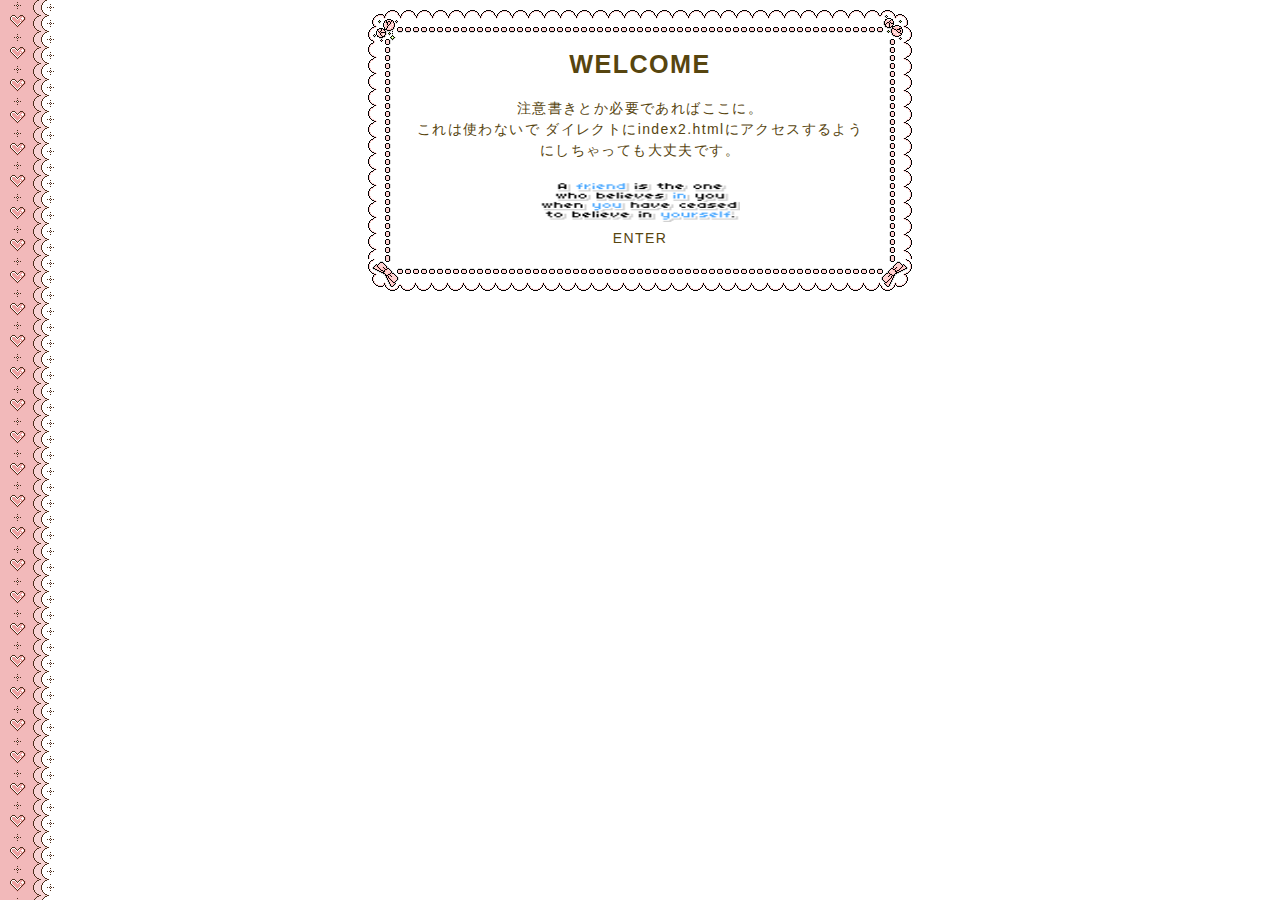
<file: index.html>
<!DOCTYPE html>
<html lang="ja">
<head>
<meta charset="UTF-8">
<meta http-equiv="X-UA-Compatible" content="IE=edge">
<meta name="viewport" content="width=device-width, initial-scale=1.0">
<title>----タイトル----</title>
<link rel="stylesheet" href="style.css" type="text/css">
</head>
<body id="page">

<!-- ▼メイン▼ -->
<div id="contents">
<div id="indexcontents-inner">

<!-- ▼枠▼ -->
<div class="k01"></div>
<div class="u03"></div>
<div class="k02"></div>
<div class="cf"></div>
<div class="l01">
<div class="r01">
<div id="indexcontents-box">

<!-- ▼枠の中▼ -->
<h1>WELCOME</h1>

<br>
注意書きとか必要であればここに。 <br>
これは使わないで ダイレクトにindex2.htmlにアクセスするようにしちゃっても大丈夫です。<br><br>
<a href="index2.html"><img src="image/ba01.gif" width="200" height="40" alt="image"><br>ENTER</a>

<!-- ▲枠の中▲ -->

</div></div></div>
<div class="k03"></div>
<div class="s03"></div>
<div class="k04"></div>
<div class="cf"></div>
<!-- ▲枠▲ -->

</div></div><!-- ▲メイン▲ -->

</body>
</html>
</file>
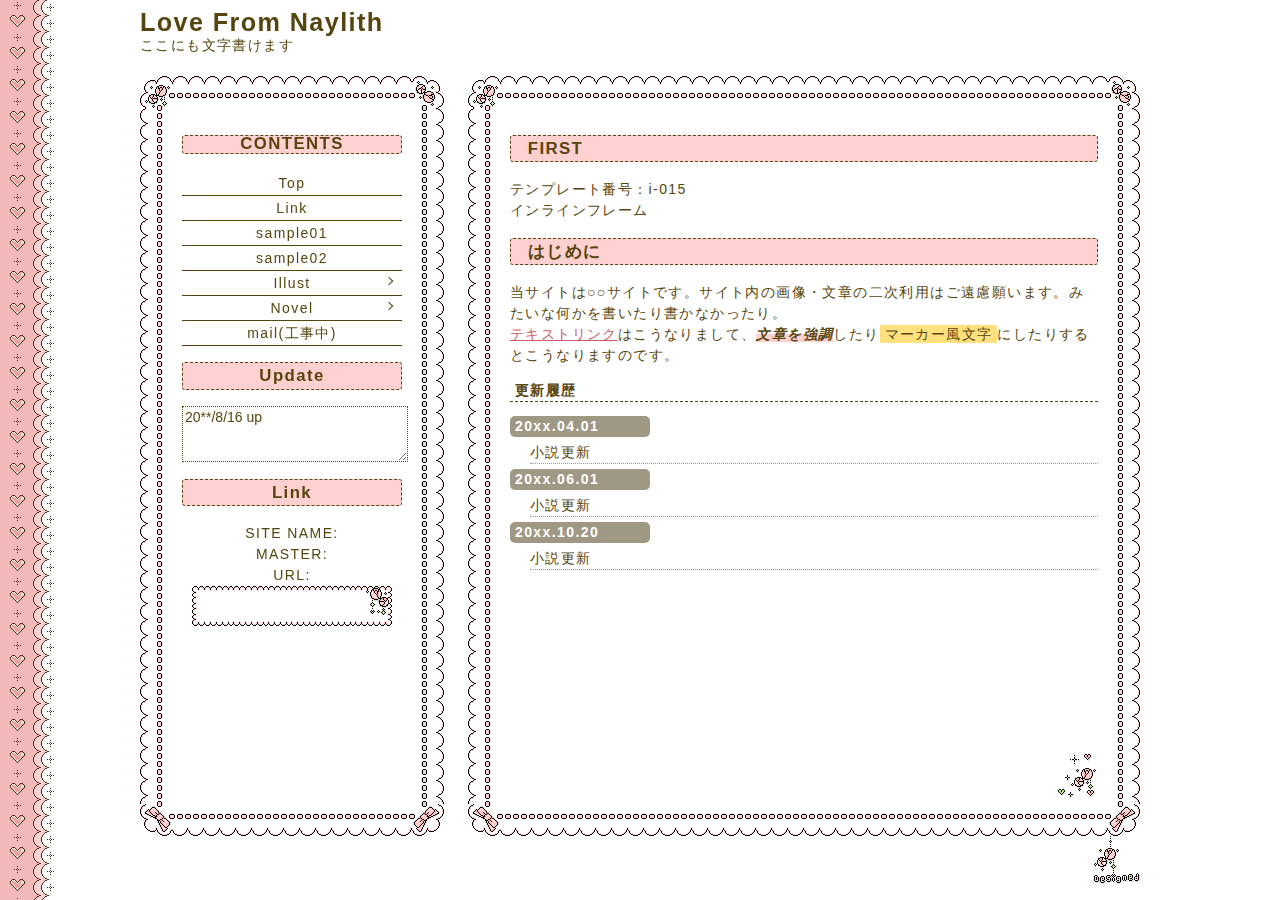
<file: index2.html>
<!DOCTYPE html>
<html lang="ja">
<head>
<meta charset="UTF-8">
<meta http-equiv="X-UA-Compatible" content="IE=edge">
<meta name="viewport" content="width=device-width, initial-scale=1.0">
<title>----タイトル----</title>
<link rel="stylesheet" href="style.css" type="text/css">
</head>
<body id="page">

<!-- ▼全体の囲み▼ -->
<div id="wrapper" class="cf">

<!-- ▼ヘッダ▼ -->
<header>
<h1>Love From Naylith</h1>
ここにも文字書けます

<div id="open"><span id="open-icon"></span></div>
</header><!-- ▲ヘッダ▲ -->

<!-- ▼右側▼ -->
<div id="rightcolumn">

<!-- ▼枠▼ -->
<div class="k01"></div>
<div class="u02"></div>
<div class="k02"></div>
<div class="cf"></div>
<div class="l01">
<div class="r01">
<div id="rightcolumn-inner">

<div class="if-container"><iframe src="main.html" name="if" title="iframe" class="ifrm"></iframe></div>

</div></div></div>
<div class="k03"></div>
<div class="s02"></div>
<div class="k04"></div>
<div class="cf"></div>
<!-- ▲枠▲ -->

</div><!-- ▲右側▲ -->


<!-- ▼左側▼ -->
<div id="leftcolumn">
<div id="leftcolumn-box-wrap">

<!-- ▼枠▼ -->
<div class="k01"></div>
<div class="u01"></div>
<div class="k02"></div>
<div class="cf"></div>
<div class="l01">
<div class="r01">
<div id="leftcolumn-inner">

<!-- ▼枠の中▼ -->

<!-- ▼メニュー▼ -->
<div id="menu">
<h2>CONTENTS</h2>
<nav>
<!-- インラインフレーム内に開く時はtarget="if" -->
<ul>

<li><p><a href="main.html" target="if">Top</a></p>
<li><p><a href="link.html" target="if">Link</a></p>
<li><p><a href="sample.html" target="if">sample01</a></p>
<li><p><a href="sample02.html" target="if">sample02</a></p>

<li><p><span>Illust</span></p>
<ul class="sub-menu">
<li><a href="#">サブメニュー1</a>
<li><a href="#">サブメニュー2</a>
<li><a href="#">サブメニュー3</a>
</ul>

<li><p><span>Novel</span></p>
<ul class="sub-menu">
<li><a href="#">サブメニュー1</a>
<li><a href="#">サブメニュー2</a>
</ul>

<li><p><a href="#">mail(工事中)</a></p>

</ul>
</nav>
</div>
<!-- ▲メニュー▲ -->

<h2>Update</h2>
<textarea rows="3" cols="20">20**/8/16 up</textarea>

<h2>Link</h2>
SITE NAME:<br>MASTER:<br>URL:<br>
<img src="image/banner200.gif" alt="banner">

<!-- ▲枠の中▲ -->

</div></div></div>
<div class="k03"></div>
<div class="s01"></div>
<div class="k04"></div>
<div class="cf"></div>
<!-- ▲枠▲ -->

</div></div><!-- ▲左側▲ -->

<div class="cf"></div>

<footer>
<div id="fl"><a href="http://foollovers.com" target="_blank"><img src="image/fl.gif" width="46" height="48" alt="FOOL LOVERS"></a></div>
</footer>
</div><!-- ▲全体の囲み▲ -->

<!-- jquery -->
<script src="https://ajax.googleapis.com/ajax/libs/jquery/2.1.4/jquery.min.js"></script>
<script src="js/jquery.height.js"></script>
<script src="js/jquery.toggle.js"></script>

</body>
</html>
</file>
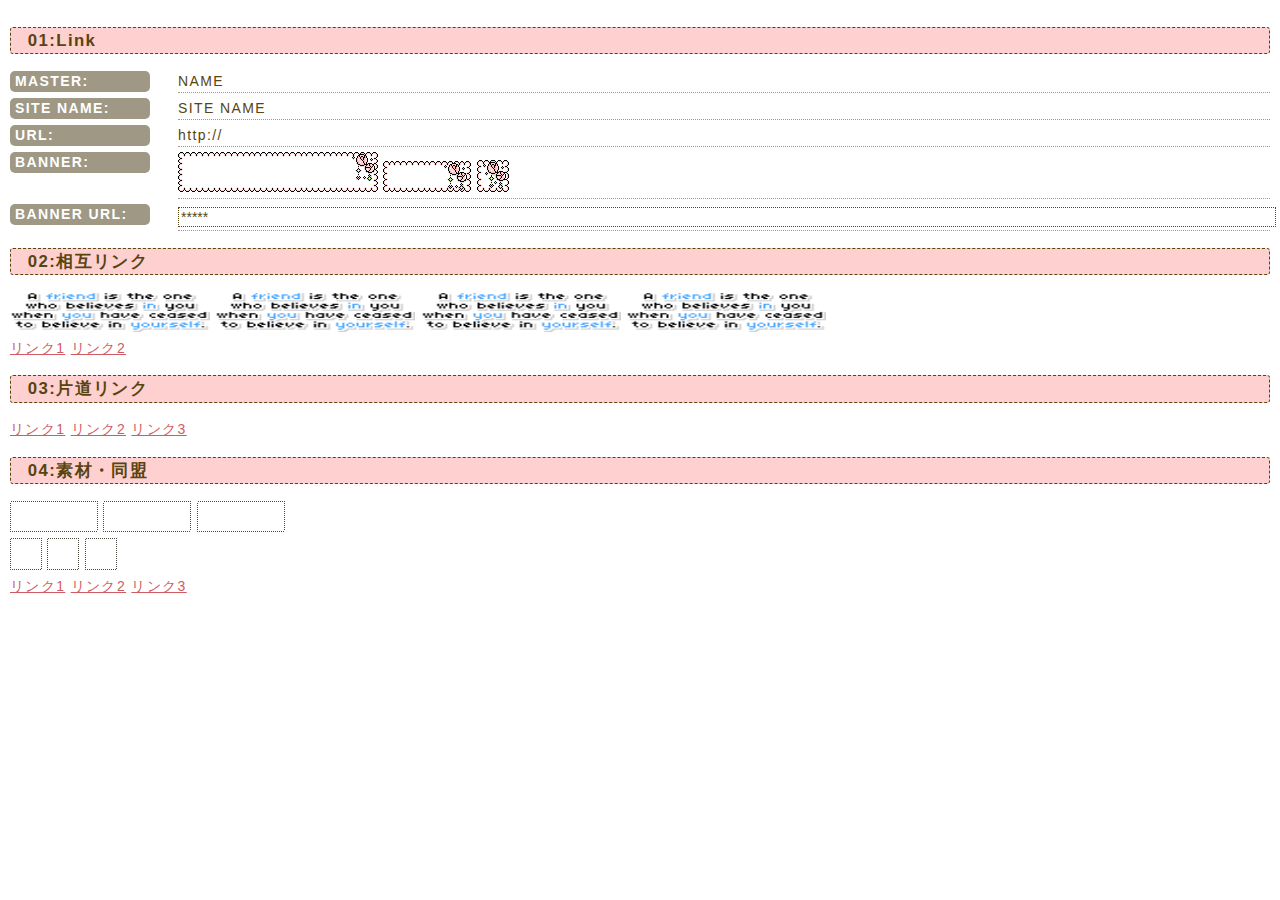
<file: link.html>
<!DOCTYPE html>
<html lang="ja">
<head>
<meta charset="UTF-8">
<meta http-equiv="X-UA-Compatible" content="IE=edge">
<meta name="viewport" content="width=device-width, initial-scale=1.0">
<title>----タイトル----</title>
<link rel="stylesheet" href="style.css" type="text/css">
</head>
<body>

<div class="h2">01:Link</div>

<dl>
<dt>MASTER:</dt>
<dd>NAME</dd>

<dt>SITE NAME:</dt>
<dd>SITE NAME</dd>

<dt>URL:</dt>
<dd>http://</dd>

<dt>BANNER:</dt>
<dd>
<img src="image/banner200.gif" width="200" height="40" alt="banner">
<img src="image/banner88.gif" width="88" height="31" alt="banner">
<img src="image/banner32.gif" width="32" height="32" alt="banner">
</dd>

<dt>BANNER URL:</dt>
<dd><input size="20" type="text" name="url" value="*****"></dd>
</dl>

<div class="h2">02:相互リンク</div>
<a href="#"><img src="image/ba01.gif" width="200" height="40" alt="image"></a>
<a href="#"><img src="image/ba01.gif" width="200" height="40" alt="image"></a>
<a href="#"><img src="image/ba01.gif" width="200" height="40" alt="image"></a>
<a href="#"><img src="image/ba01.gif" width="200" height="40" alt="image"></a><br>
<a href="#">リンク1</a>
<a href="#">リンク2</a>

<div class="h2">03:片道リンク</div>
<a href="#">リンク1</a>
<a href="#">リンク2</a>
<a href="#">リンク3</a>

<div class="h2">04:素材・同盟</div>
<a href="#"><img src="image/ba02.gif" width="88" height="31" alt="image"></a>
<a href="#"><img src="image/ba02.gif" width="88" height="31" alt="image"></a>
<a href="#"><img src="image/ba02.gif" width="88" height="31" alt="image"></a><br>
<a href="#"><img src="image/ba03.gif" width="32" height="32" alt="image"></a>
<a href="#"><img src="image/ba03.gif" width="32" height="32" alt="image"></a>
<a href="#"><img src="image/ba03.gif" width="32" height="32" alt="image"></a><br>
<a href="#">リンク1</a>
<a href="#">リンク2</a>
<a href="#">リンク3</a>

<!-- ページトップに戻る -->
<a href="#" id="pagetop">▲top</a>

<!-- jquery -->
<script src="https://ajax.googleapis.com/ajax/libs/jquery/2.1.4/jquery.min.js"></script>
<script src="js/jquery.scroll.js"></script>
</body>
</html>
</file>
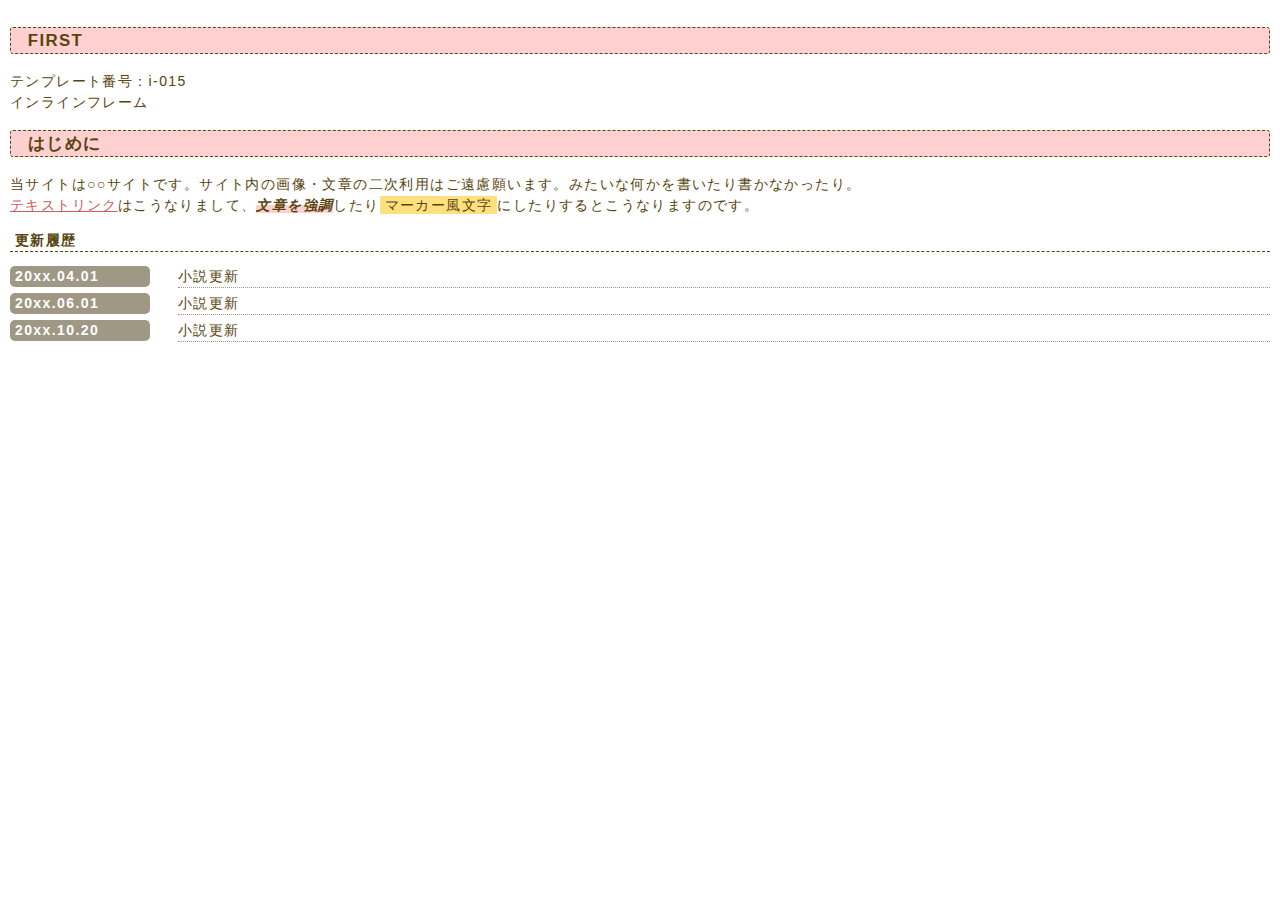
<file: main.html>
<!DOCTYPE html>
<html lang="ja">
<head>
<meta charset="UTF-8">
<meta http-equiv="X-UA-Compatible" content="IE=edge">
<meta name="viewport" content="width=device-width, initial-scale=1.0">
<title>----タイトル----</title>
<link rel="stylesheet" href="style.css" type="text/css">
</head>
<body>

<div class="h2">FIRST</div>
テンプレート番号：i-015<br>
インラインフレーム

<div class="h2">はじめに</div>

当サイトは○○サイトです。サイト内の画像・文章の二次利用はご遠慮願います。みたいな何かを書いたり書かなかったり。<br>
<a href="#">テキストリンク</a>はこうなりまして、<em>文章を強調</em>したり<span class="marker">マーカー風文字</span>にしたりするとこうなりますのです。

<div class="h3">更新履歴</div>

<dl>
<dt>20xx.04.01</dt>
<dd>小説更新</dd>

<dt>20xx.06.01</dt>
<dd>小説更新</dd>

<dt>20xx.10.20</dt>
<dd>小説更新</dd>
</dl>

<!-- ページトップに戻る -->
<a href="#" id="pagetop">▲top</a>

<!-- jquery -->
<script src="https://ajax.googleapis.com/ajax/libs/jquery/2.1.4/jquery.min.js"></script>
<script src="js/jquery.scroll.js"></script>
</body>
</html>
</file>
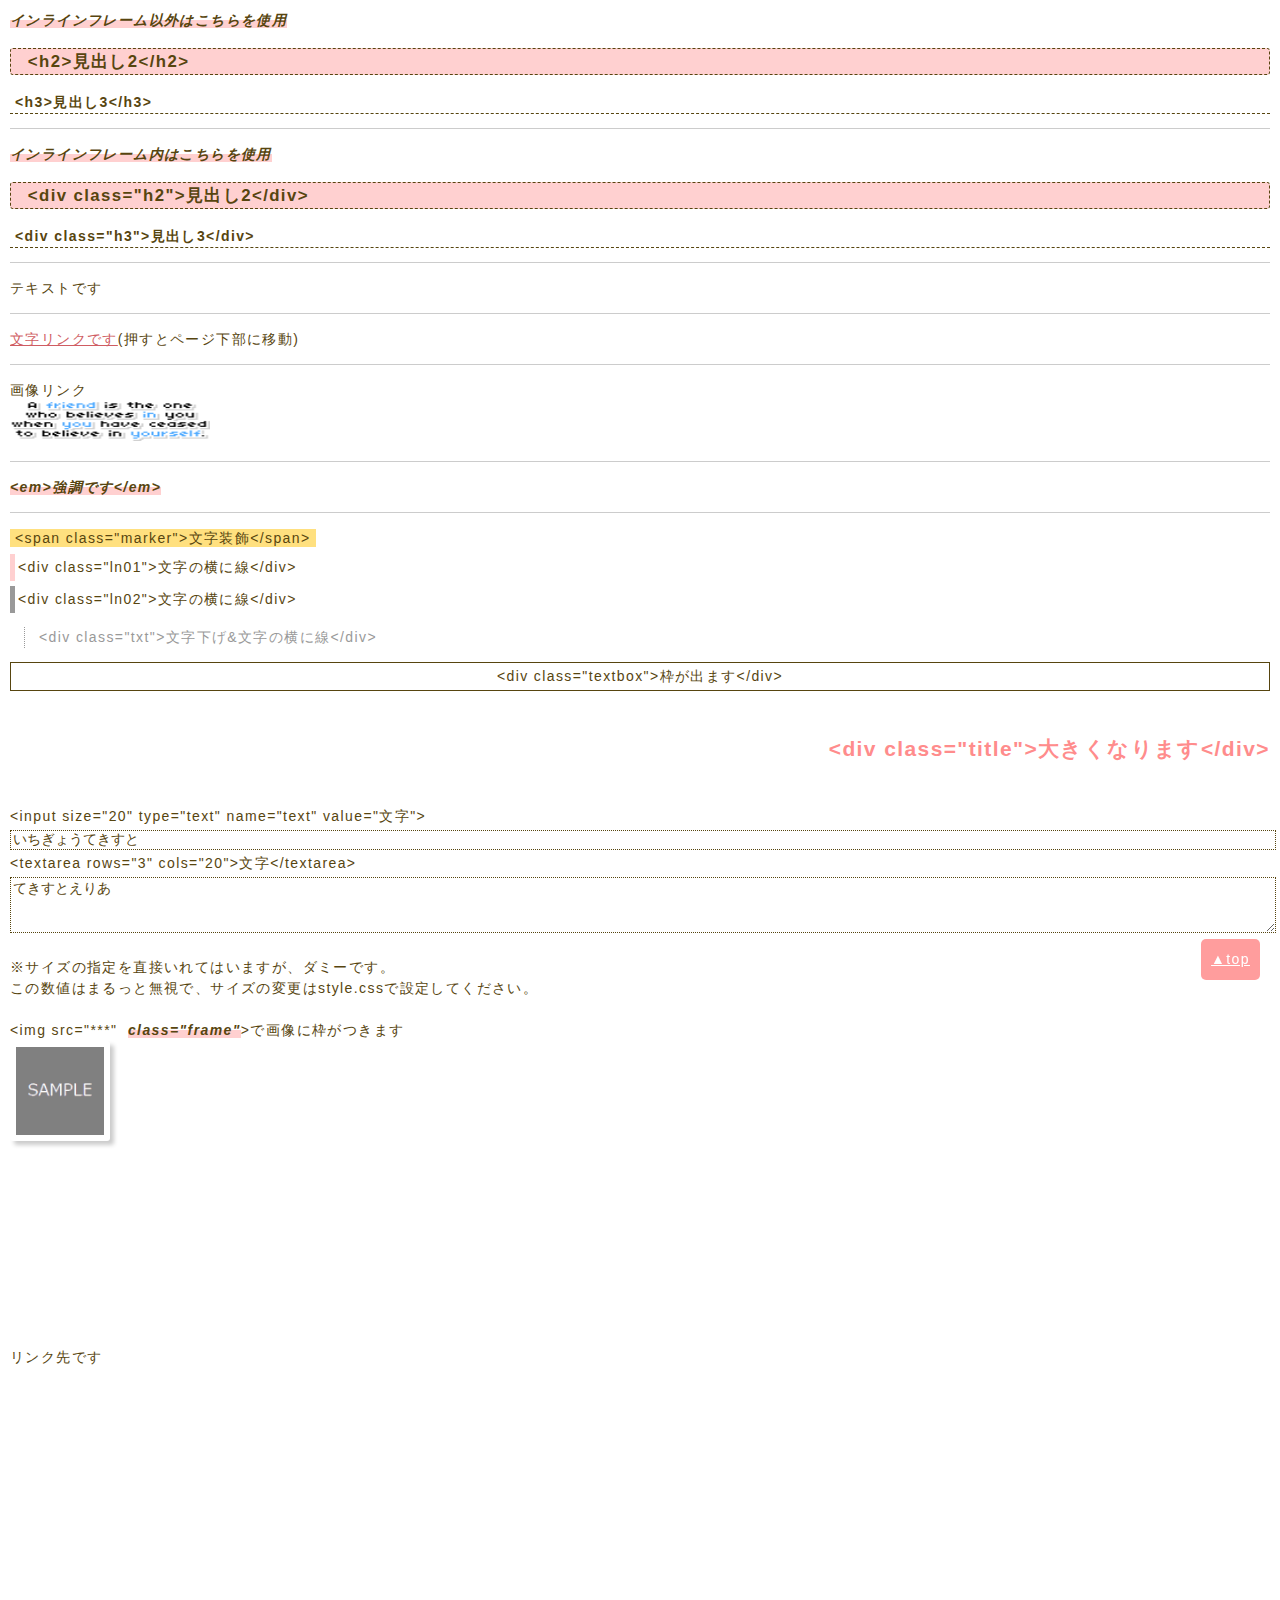
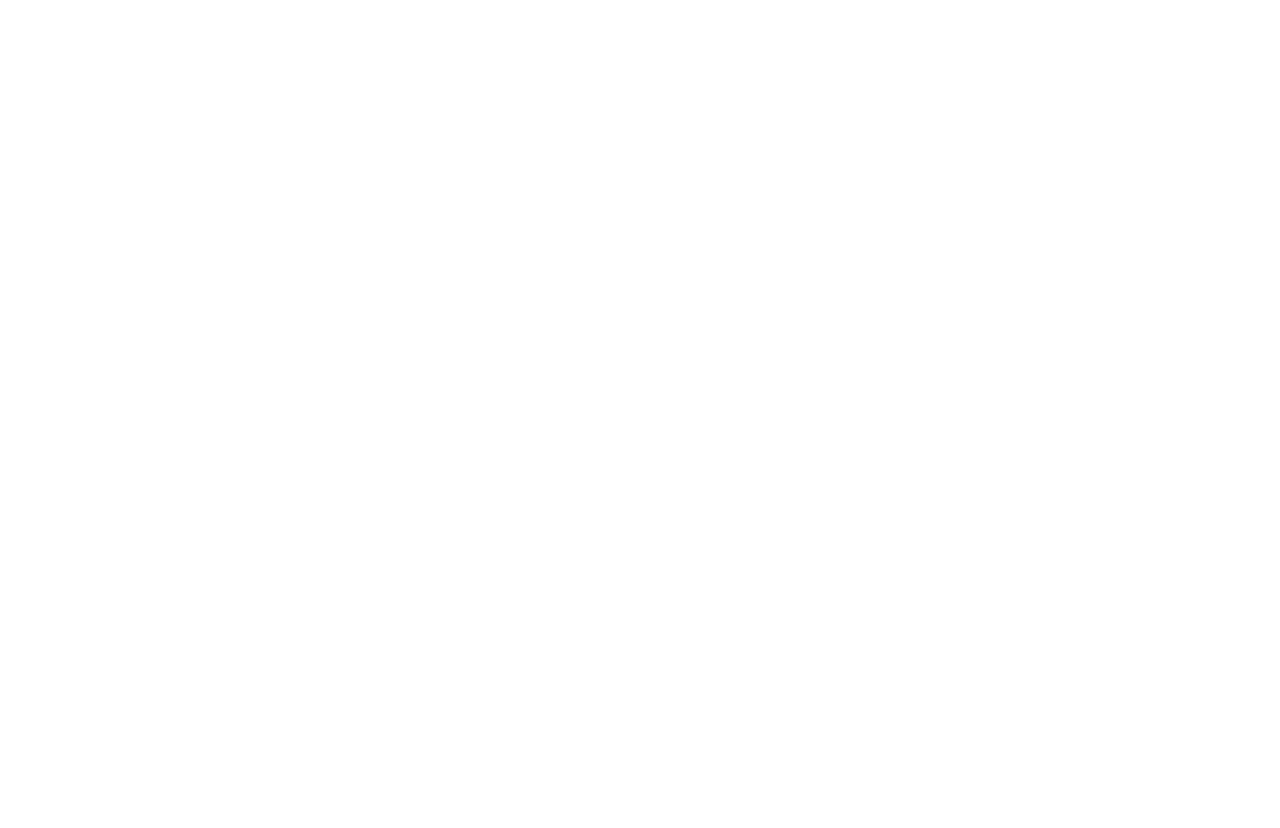
<file: sample.html>
<!DOCTYPE html>
<html lang="ja">
<head>
<meta charset="UTF-8">
<meta http-equiv="X-UA-Compatible" content="IE=edge">
<meta name="viewport" content="width=device-width, initial-scale=1.0">
<title>----タイトル----</title>
<link rel="stylesheet" href="style.css" type="text/css">
</head>
<body>

<em>インラインフレーム以外はこちらを使用</em><br>
<h2>&lt;h2&gt;見出し2&lt;/h2&gt;</h2>
<h3>&lt;h3&gt;見出し3&lt;/h3&gt;</h3>
<hr>
<em>インラインフレーム内はこちらを使用</em><br>
<div class="h2">&lt;div class=&quot;h2&quot;&gt;見出し2&lt;/div&gt;</div>
<div class="h3">&lt;div class=&quot;h3&quot;&gt;見出し3&lt;/div&gt;</div>
<hr>
テキストです
<hr>
<a href="#linktest">文字リンクです</a>(押すとページ下部に移動)
<hr>
画像リンク<br>
<a href="#"><img src="image/ba01.gif" width="200" height="40" alt="image"></a>
<hr>
<em>&lt;em&gt;強調です&lt;/em&gt;</em>
<hr>
<span class="marker">&lt;span class=&quot;marker&quot;&gt;文字装飾&lt;/span&gt;</span><br>
<div class="ln01">&lt;div class=&quot;ln01&quot;&gt;文字の横に線&lt;/div&gt;</div>
<div class="ln02">&lt;div class=&quot;ln02&quot;&gt;文字の横に線&lt;/div&gt;</div>
<div class="txt">&lt;div class=&quot;txt&quot;&gt;文字下げ&amp;文字の横に線&lt;/div&gt;</div>
<div class="textbox">&lt;div class=&quot;textbox&quot;&gt;枠が出ます&lt;/div&gt;</div>
<div class="title">&lt;div class=&quot;title&quot;&gt;大きくなります&lt;/div&gt;</div>
&lt;input size=&quot;20&quot; type=&quot;text&quot; name=&quot;text&quot;
value=&quot;文字&quot;&gt;<br>
<input size="20" type="text" name="text" value="いちぎょうてきすと"><br>
&lt;textarea rows=&quot;3&quot; cols=&quot;20&quot;&gt;文字&lt;/textarea&gt;<br>
<textarea rows="3" cols="20">てきすとえりあ</textarea><br>
※サイズの指定を直接いれてはいますが、ダミーです。<br>この数値はまるっと無視で、サイズの変更はstyle.cssで設定してください。<br><br>
&lt;img src=&quot;***&quot; &nbsp;<em>class=&quot;frame&quot;</em>&gt;で画像に枠がつきます<br>
<img src="image/sample.png" width="100" height="100" class="frame" alt="sample">
<div style="height:200px"></div>
<div id="linktest">リンク先です</div>
<div style="height:1000px"></div>

<!-- ページトップに戻る -->
<a href="#" id="pagetop">▲top</a>

<!-- jquery -->
<script src="https://ajax.googleapis.com/ajax/libs/jquery/2.1.4/jquery.min.js"></script>
<script src="js/jquery.scroll.js"></script>
</body>
</html>
</file>
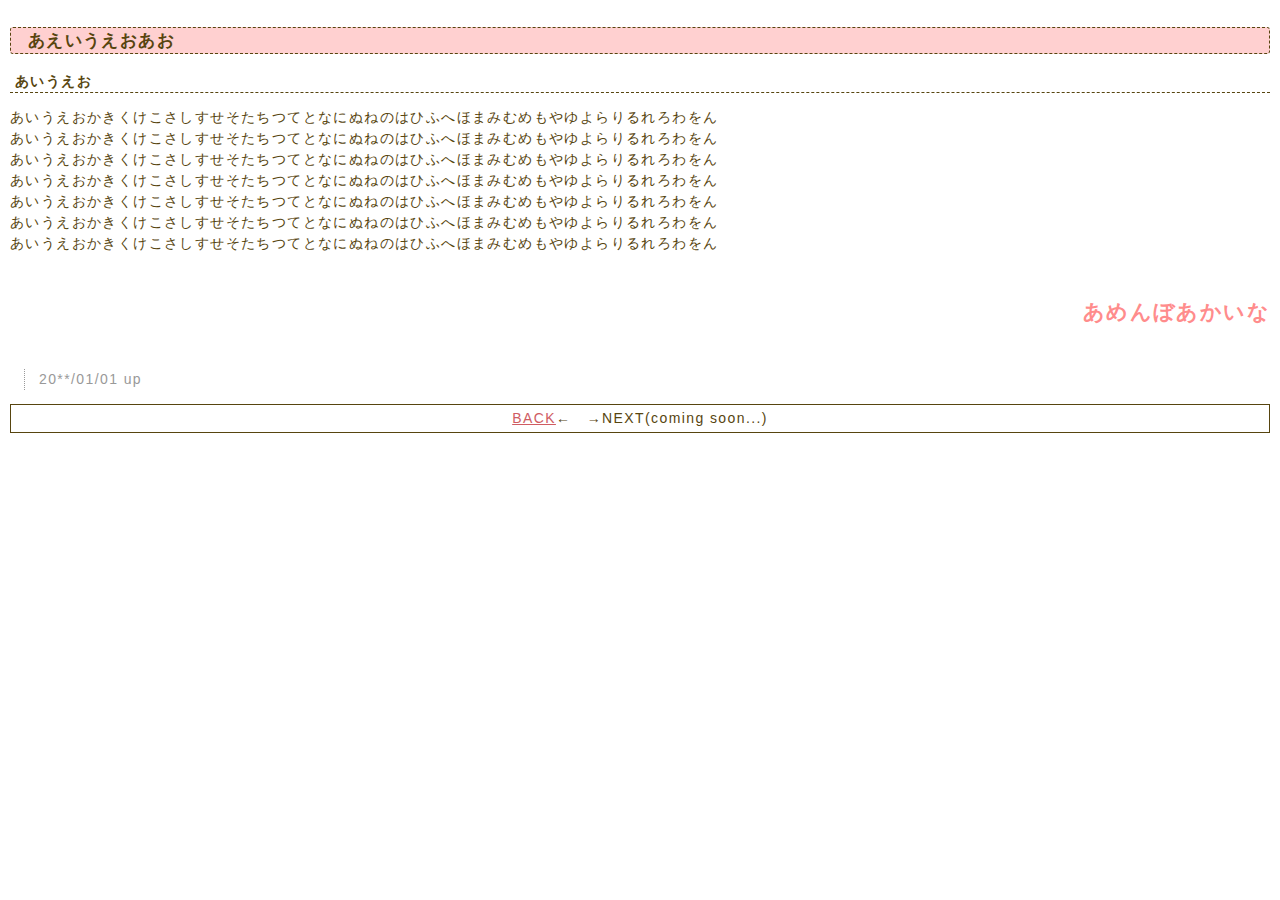
<file: sample02.html>
<!DOCTYPE html>
<html lang="ja">
<head>
<meta charset="UTF-8">
<meta http-equiv="X-UA-Compatible" content="IE=edge">
<meta name="viewport" content="width=device-width, initial-scale=1.0">
<title>----タイトル----</title>
<link rel="stylesheet" href="style.css" type="text/css">
</head>
<body>

<div class="h2">あえいうえおあお</div>
<div class="h3">あいうえお</div>

あいうえおかきくけこさしすせそたちつてとなにぬねのはひふへほまみむめもやゆよらりるれろわをん<br>
あいうえおかきくけこさしすせそたちつてとなにぬねのはひふへほまみむめもやゆよらりるれろわをん<br>
あいうえおかきくけこさしすせそたちつてとなにぬねのはひふへほまみむめもやゆよらりるれろわをん<br>
あいうえおかきくけこさしすせそたちつてとなにぬねのはひふへほまみむめもやゆよらりるれろわをん<br>
あいうえおかきくけこさしすせそたちつてとなにぬねのはひふへほまみむめもやゆよらりるれろわをん<br>
あいうえおかきくけこさしすせそたちつてとなにぬねのはひふへほまみむめもやゆよらりるれろわをん<br>
あいうえおかきくけこさしすせそたちつてとなにぬねのはひふへほまみむめもやゆよらりるれろわをん<br>

<div class="title">あめんぼあかいな</div>

<div class="txt">20**/01/01 up</div>
<div class="textbox"><a href="main.html">BACK</a>←　→NEXT(coming soon...)</div>

<!-- ページトップに戻る -->
<a href="#" id="pagetop">▲top</a>

<!-- jquery -->
<script src="https://ajax.googleapis.com/ajax/libs/jquery/2.1.4/jquery.min.js"></script>
<script src="js/jquery.scroll.js"></script>
</body>
</html>
</file>
<file: style.css>
html,body,div,span,iframe,h1,h2,h3,h4,p,pre,del,em,img,b,i,dl,dt,dd,ol,ul,li,form,table,tbody,tr,th,td,article,aside,footer,header,nav,section{margin:0;padding:0;border:0;outline:0;font-size:100%;vertical-align:baseline;background:transparent;box-sizing:border-box}
article,aside,footer,header,nav,section,textarea{display:block}
body{line-height:1;overflow-wrap:break-word;word-wrap:break-word}
input,textarea,select{font-family:inherit;font-size:inherit;color:inherit;vertical-align:middle}
a{margin:0;padding:0;text-decoration:none;outline:none;font-size:100%;vertical-align:baseline;background:transparent}
a img{border-style:none}
ul,li{list-style-type:none}
.if-container{display:inline-block;margin:0 auto;height:100%;width:100%;overflow:auto;-webkit-overflow-scrolling:touch}
.ifrm{border:none;display:block;height:100%;width:100%}
.cf:before,.cf:after{content:" ";display:table}.cf:after{clear:both}
/* この上はいじらないほうがいいです */

html{
font-size:62.5%;
height:100%
}
body{
background:#fff;/* インラインフレーム内背景色 */
color:#57450f;/* インラインフレーム内文字色 */
font-size:1.4em;/* 文字の大きさ */
font-family:Verdana,Roboto,'游ゴシック','Yu Gothic','游ゴシック体','YuGothic','ヒラギノ角ゴ Pro W3','Hiragino Kaku Gothic Pro','メイリオ',Meiryo,'ＭＳ Ｐゴシック','MS PGothic',sans-serif;
letter-spacing:.1em;
line-height:1.5;
padding:10px 10px 60px
}
a{
color:#cf5c62;
text-decoration:underline
}
a:hover{
color:#9f9885
}
#page a{
color:#57450f;
text-decoration:none
}
/*--------------------------------------------------------
インラインフレーム外設定
--------------------------------------------------------*/
#page{
background:#fff url(image/back01.gif) repeat-y;
color:#57450f;
padding:10px;
text-align:center;
height:100%
}
#wrapper{
position:relative;
margin:0 auto;
width:1000px; /* 全体の幅・大きさはここで変更 */
text-align:left
}
header{
margin-bottom:20px;
z-index:5
}
#rightcolumn{
float:right;
width:672px /* #rightcolumn-innerのwidth+64 */
}
#rightcolumn-inner{
background:#fff;
margin:0 auto;
height:100%;
width:608px
}
#leftcolumn{ 
float:left;
text-align:left;
width:304px /* #leftcolumn-innerのwidth+64 */
}
#leftcolumn-inner{
background:#fff;
text-align:center;
margin:0 auto;
padding:10px;
width:240px;
overflow:auto;
-webkit-overflow-scrolling:touch
}
#leftcolumn-box-wrap{
height:100%;
overflow:auto;
-webkit-overflow-scrolling:touch
}
/*--------------------------------------------------------
index
--------------------------------------------------------*/
#indexcontents-inner{
margin:0 auto;
width:544px /* #indexcontents-boxのwidth+64 */
}
#indexcontents-box{
background:#fff;
text-align:center;
margin:0 auto;
padding:10px;
width:480px
}
/*--------------------------------------------------------
メニュー
--------------------------------------------------------*/
#menu{
display:block;
line-height:1;
margin:5px 0;
text-align:center
}
#page nav li a,nav li span{
border-bottom:1px solid #57450f;
color:#57450f;/* メニューの文字色 */
display:block;
letter-spacing:.1em;
padding:5px 0;/* 一列の高さはここで調節 */
position:relative
}
#page nav li a:hover,nav li span:hover{
background:#ffd0d0;
color:#57450f;
transition:.6s
}
p span.open{
background:#fcc
}
.sub-menu{
background:#ffc;
display:none;
overflow:hidden
}
.sub-menu li a:after{
display:none
}
nav li span:after{
border-top:1px solid #57450f; /* メニュー「>」の色 */
border-right:1px solid #57450f; /* メニュー「>」の色 */
content:"";
display:block;
margin-top:-5px;
position:absolute;
top:50%;right:10px;
height:5px;width:5px;
-ms-transform:rotate(45deg);
-webkit-transform:rotate(45deg);
transform:rotate(45deg);
transition:.5s
}
nav li span.open:after{
-ms-transform:rotate(135deg);
-webkit-transform:rotate(135deg);
transform:rotate(135deg)
}
#open{display:none}
/*--------------------------------------------------------
ページ上部へのリンク、著作権表示
--------------------------------------------------------*/
#pagetop {
background:rgba(255,132,132,.8);/* 背景 */
color:#fff;/* 色 */
border-radius:5px;
display:block;
padding:10px;
position:fixed;
text-align:center;
z-index:10
}
#pagetop:hover {
background:rgba(255,132,132,.5)
}
#fl{
display:block;
text-align:right
}
/*--------------------------------------------------------
見出し、枠、線
--------------------------------------------------------*/
h1{
font-size:1.8em;
line-height:1;
font-weight:700
}
h2,.h2{
font-size:1.2em;
background:#ffd0d0;
border-radius:3px;
border:1px dashed;
font-weight:700;
margin:1em 0;
padding:0 1em
}
h3,.h3{
border-bottom:1px dashed;
font-weight:700;
margin:1em 0;
padding:0 5px
}
dt{
background:#9f9885;
border-radius:5px;
color:#fff;
font-weight:700;
float:left;
clear:both;
margin:0 0 5px;
padding:0 5px;
width:10em
}
dd{
border-bottom:dotted 1px #9f9885;
margin:0 0 5px 12em
}
em{
background:#ffd0d0; /* Ie9 */
background:-webkit-gradient(linear, left top, left bottom, color-stop(0, #fff), color-stop(0.49, #fff), color-stop(0.5, #ffd0d0), color-stop(1, #ffd0d0));
background:-webkit-linear-gradient(transparent 50%, #ffd0d0 0%);
background:linear-gradient(transparent 50%, #ffd0d0 0%);
font-weight:700
}
input,textarea{
background:transparent;
border:1px dotted;
margin:3px 0;
width:100%
}
textarea{
height:50px
}
hr{
display:block;
border:0;  
border-top:1px solid #ccc;
margin:1em 0;
padding:0;
height:1px
}
.marker{
background:#ffe07f;
padding:1px 5px
}
.ln01{
border-left:5px solid #ffd0d0;
margin:5px 0;
padding:3px
}
.ln02{
border-left:5px solid #999;
margin:5px 0;
padding:3px
}
.textbox{
border:1px solid;
margin:10px 0;
padding:3px;
text-align:center
}
.title{
color:#ff8c8c;
font-size:1.5em;
font-weight:700;
margin:2em 0;
text-align:right
}
.txt{
border-left:1px dotted;
color:#999;
margin:1em;
padding:0 0 0 1em
}
.frame{
background:#fff;
border-radius:3px;
padding:6px;
box-shadow:4px 4px 4px #ccc
}
/*--------------------------------------------------------
枠
--------------------------------------------------------*/
 /* メニュー枠上下 width=#leftcolumn-innerのwidth */
.u01,.s01{width:240px}
/* メイン枠上下 width=#rightcolumn-innerのwidth */
.u02,.s02{width:608px}
 /* index枠上下 width=#indexcontents-boxのwidth */
.u03,.s03{width:480px}

 /* 以下はいじらないほうがいいです */
.u01{background:url(image/f-ue.gif) repeat-x;height:32px;float:left}
.s01{background:url(image/f-sita.gif) repeat-x;height:32px;float:left}
.u02{background:url(image/f-ue.gif) repeat-x;height:32px;float:left}
.s02{background:url(image/f-sita.gif) repeat-x;height:32px;float:left}
.u03{background:url(image/f-ue.gif) repeat-x;height:32px;float:left}
.s03{background:url(image/f-sita.gif) repeat-x;height:32px;float:left}
.k01,.k02,.k03,.k04{height:32px;width:32px;float:left}
.k01{background:url(image/f-kado1.gif) no-repeat}
.k02{background:url(image/f-kado2.gif) no-repeat}
.k03{background:url(image/f-kado3.gif) no-repeat}
.k04{background:url(image/f-kado4.gif) no-repeat}
.r01{background:url(image/f-migi.gif) repeat-y 100% 0;width:100%}
.l01{background:url(image/f-hidari.gif) repeat-y;width:100%}

/*--------------------------------------------------------
スマホ、タブレット用
横幅900pxで切り替え
--------------------------------------------------------*/
@media screen and (max-width: 900px){
#wrapper{width:840px}
#rightcolumn{width:524px}
#rightcolumn-inner{width:460px}
.u02,.s02{width:460px}
}
/*--------------------------------------------------------
スマホ、タブレット用
横幅768pxで切り替え
--------------------------------------------------------*/
@media screen and (max-width: 768px){
body{
background:#fff url(image/back02.gif) fixed no-repeat 100% 100%
}
#page{
background:#fff url(image/back01.gif) repeat
}
#wrapper{
position:relative;
width:auto
}
header{
padding-right:50px;/* メニューを開くボタン分空ける */
min-height:50px
}
#rightcolumn{
float:none;
width:100%
}
#leftcolumn{
float:none
}
#rightcolumn-inner{
border:1px dotted #57450f;
padding:10px;
width:auto
}
#leftcolumn-box-wrap{
height:100%;
overflow:auto;
-webkit-overflow-scrolling:touch
}
#leftcolumn-inner{
background:none;
text-align:left;
width:100%;
overflow:visible;
-webkit-overflow-scrolling:auto
}
#indexcontents-inner{
margin:20px auto;
width:100%
}
#indexcontents-box{
border:1px dotted #57450f;
width:auto
}
dt{float:none;clear:none}
dd{margin-left:20px}
img{max-width:100%;height:auto} /* 画像の縮小表示 */

#rightcolumn .k03,#rightcolumn .k04,#rightcolumn .s02{display:none}
#leftcolumn .k01,#leftcolumn .k02,#leftcolumn .u01{display:none}
.k01,.k02,.k03,.k04,.r01,.l01,.u01,.u02,.u03,.s01,.s02,.s03{background:none;height:auto;width:auto;float:none}
/*--------------------------------------------------------
スマホ、タブレット用スライド画面
--------------------------------------------------------*/
/* スライド */
#leftcolumn{
background:rgba(140,134,115,.9); /* 背景色 */
color:#fff;
padding:40px 10px 20px; /* メニューボタン分開ける */
width:300px;height:100%;
position:fixed;
display:none;
top:0;right:0;
z-index:1000
}
h2{
color:#57450f
}
/* メニュー */
nav{
background:rgba(255,255,255,.9)
}
#page nav li a,nav li span{
border-radius:0;
padding:10px 0 /* 一列の高さはここで調節 */
}

/* メニューを開くボタン */
#open{
background:#fff; /* 背景 */
border:2px solid #57450f; /* 枠線 */
height:40px;width:40px; /* 大きさ */
top:0;right:0; /* 位置 */
border-radius:20px;
display:inline-block;
margin:0 5px;
position:absolute;
z-index:1001
}
#open-icon,#open-icon:before,#open-icon:after{
background:#57450f; /* 線の色 */
}
#open-icon{display:block;margin:-1px 0 0 -10px;position:absolute;top:50%;left:50%;height:2px;width:20px}
#open-icon:before,#open-icon:after{content:"";display:block;position:absolute;top:50%;left:0;height:2px;width:20px;transition:.3s}
#open-icon:before{margin-top:-8px}
#open-icon:after{margin-top:6px}
#open .close{background:transparent}
#open .close:before,#open .close:after{margin-top:0}
#open .close:before{-ms-transform:rotate(-45deg);-webkit-transform:rotate(-45deg);transform:rotate(-45deg)}
#open .close:after{-ms-transform:rotate(-135deg);-webkit-transform:rotate(-135deg);transform:rotate(-135deg)}
}
</file>
